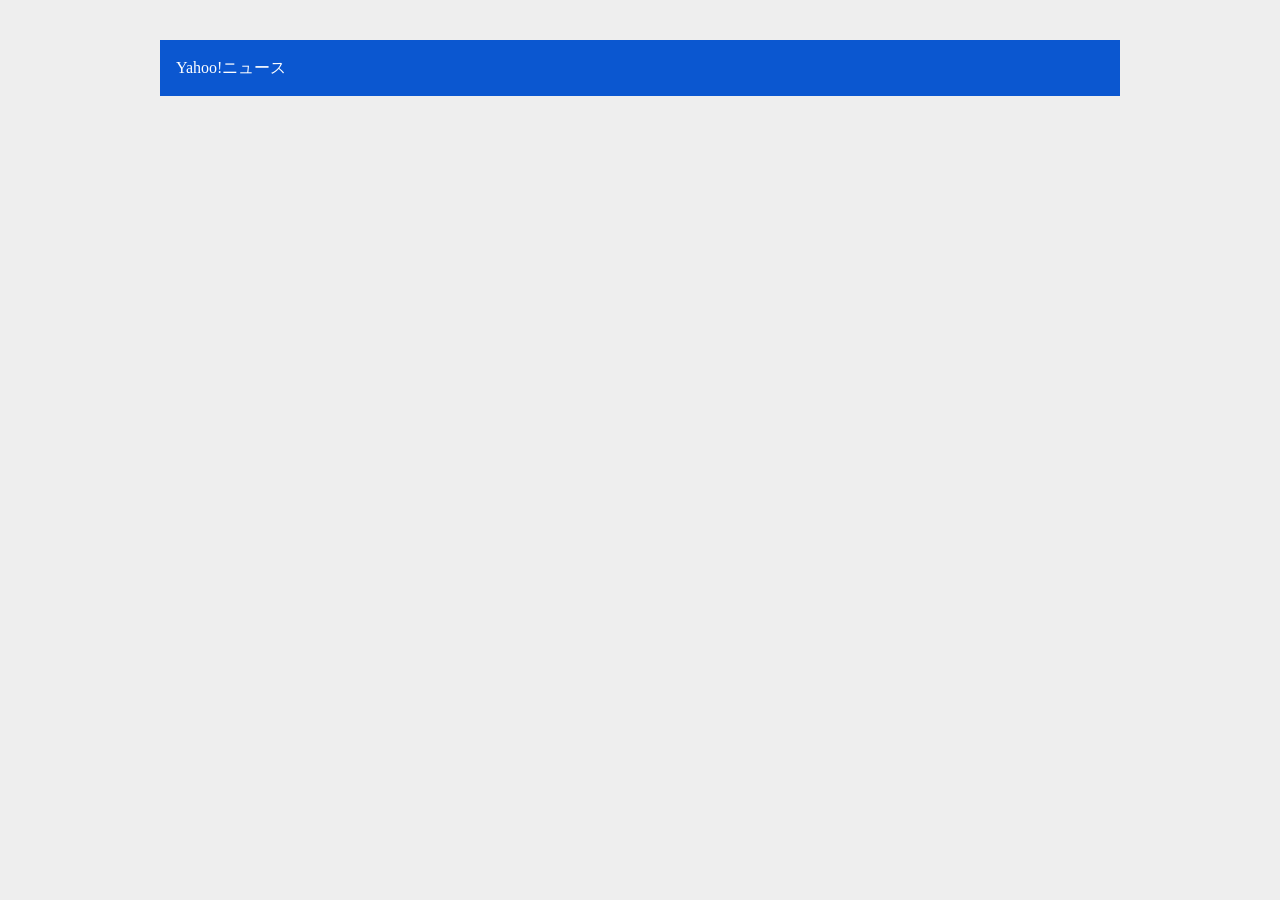
<file: challenge/accordion/chin/index.html>
<!DOCTYPE html>
<html lang="ja">
<head>
    <meta charset="UTF-8">
    <meta name="viewport" content="width=device-width, initial-scale=1.0">
    <title>challenge/accordion</title>

    <script type="text/javascript" src="https://ajax.googleapis.com/ajax/libs/jquery/3.6.0/jquery.min.js"></script>
    <script type="text/javascript" src="./js/index.js"></script>
    <link rel="stylesheet" href="./css/custom-css-reset.css">
    <link rel="stylesheet" href="./css/index.css">
</head>
<body>
    <dl class="details">
        <dt class="summary">Yahoo!ニュース</dt>
        <dd class="content">
            Yahoo!ニュースは、新聞・通信社が配信するニュースのほか、映像、雑誌や個人の書き手が執筆する記事など多種多様なニュースを掲載しています。
        </dd>
    </dl>
</body>
</html>
</file>
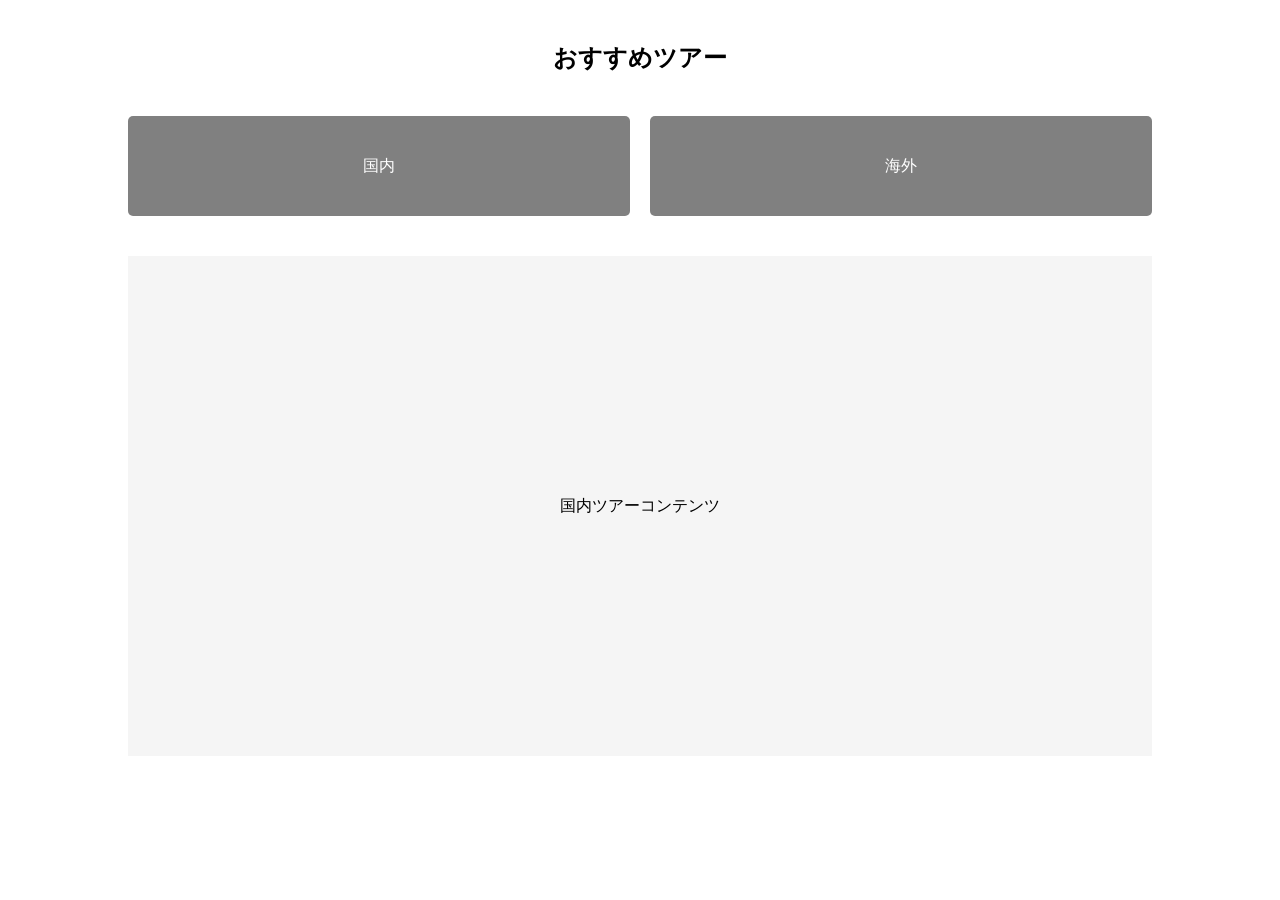
<file: challenge/tab/shuto/index.html>
<!DOCTYPE html>
<html lang="ja">

<head>
    <meta charset="UTF-8">
    <meta name="viewport" content="width=device-width, initial-scale=1.0">
    <title>タブ切り替えサンプル</title>
    <script type="text/javascript" src="https://ajax.googleapis.com/ajax/libs/jquery/3.6.0/jquery.min.js"></script>
    <script type="text/javascript" src="./js/index.js"></script>
    <link rel="stylesheet" href="./css/custom-css-reset.css">
    <link rel="stylesheet" href="./css/index.css">
</head>

<body>
    <style>

    </style>

    <section class="wrap">
        <h2>おすすめツアー</h2>

        <!-- data属性の値をボタンとタブで対応させる -->

        <div class="tabButtons">
            <button type="button" class="tabButton js_tabButton" data-target="d">国内</button>
            <button type="button" class="tabButton js_tabButton" data-target="i">海外</button>
        </div>

        <section class="tabContent js_tabContent active" data-tab="d">
            国内ツアーコンテンツ
        </section>

        <section class="tabContent js_tabContent" data-tab="i">
            海外ツアーコンテンツ
        </section>
    </section>
</body>

</html>
</file>
<file: challenge/accordion/chin/css/index.css>
body {
    padding: 40px;
    background-color: #eee;
}

.details {
    width: min(100%, 960px);
    margin-inline: auto;
    background-color: #fff;
}

.summary {
    padding: 16px;
    color: white;
    background-color: #0b57d0;
    cursor: pointer;
}

.content {
    /* display: none; */
    padding: 16px;
}
</file>
<file: challenge/tab/shuto/css/index.css>
body {
    padding: 40px;
}

.wrap {
    display: grid;
    grid-template-rows: auto auto 500px;
    gap: 40px;
    width: 1024px;
    margin-inline: auto;
}

h2 {
    text-align: center;
}

.tabButtons {
    display: grid;
    grid-template-columns: repeat(2, 1fr);
    grid-template-rows: 100px;
    gap: 20px;
}

button {
    /* リセット */
    background-color: transparent;
    border: none;
    cursor: pointer;
    outline: none;
    padding: 0;
    appearance: none;
}

.tabButton {
    color: white;
    background-color: gray;
    border-radius: 5px;
}

.tabButton:hover {
    text-decoration: underline;
}

.tabContent {
    display: grid;
    place-content: center;
    text-align: center;
    background-color: #f5f5f5;
}

.js_tabContent {
    display: none;
}

.js_tabContent.active {
    display: block;
}
</file>
